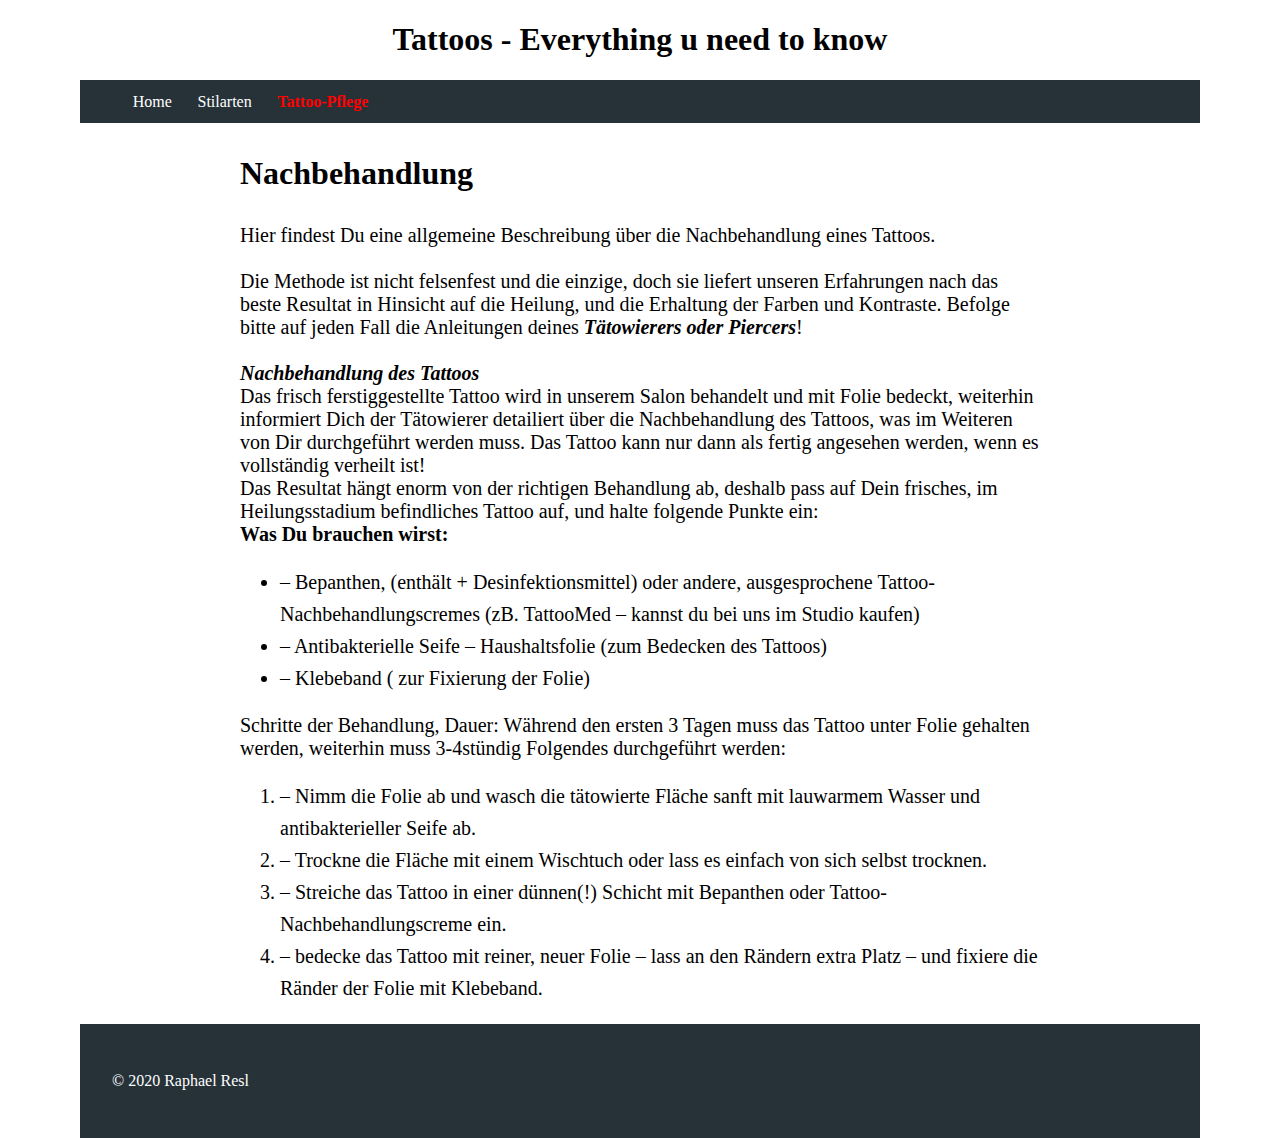
<file: tattooCare.html>
<!DOCTYPE html>
<html lang="de">
  <head>
    <meta charset="UTF-8" />
    <meta name="vieport" content="width=device-width, initial-scale=1" />
    <title>Tattoo Care</title>
    <link rel="stylesheet" href="style.css" />
  </head>

  <body>
    <header>
      <h1>Tattoos - Everything u need to know</h1>
      <nav>
        <ul>
          <li><a href="index.html">Home</a></li>
          <li><a href="tattooStyles.html">Stilarten</a></li>
          <li><a class="aktuell" href="tattooCare.html">Tattoo-Pflege</a></li>
        </ul>
      </nav>
    </header>

    <div class=tattooCare>
        <h3>Nachbehandlung</h3>
        <p>
          Hier findest Du eine allgemeine Beschreibung über die Nachbehandlung
          eines Tattoos. <br />
          <br />
          Die Methode ist nicht felsenfest und die einzige, doch sie liefert
          unseren Erfahrungen nach das beste Resultat in Hinsicht auf die
          Heilung, und die Erhaltung der Farben und Kontraste. Befolge bitte auf
          jeden Fall die Anleitungen deines
          <strong><em>Tätowierers oder Piercers</em></strong>!<br />
          <br>
          <strong><em>Nachbehandlung des Tattoos</em></strong> <br> 
          Das frisch ferstiggestellte Tattoo wird in
          unserem Salon behandelt und mit Folie bedeckt, weiterhin informiert
          Dich der Tätowierer detailiert über die Nachbehandlung des Tattoos,
          was im Weiteren von Dir durchgeführt werden muss. Das Tattoo kann nur
          dann als fertig angesehen werden, wenn es vollständig verheilt ist!<br>
          Das Resultat hängt enorm von der richtigen Behandlung ab, deshalb pass
          auf Dein frisches, im Heilungsstadium befindliches Tattoo auf, und
          halte folgende Punkte ein: <br>
          <strong>Was Du brauchen wirst: </strong>
          
          <ul>
            <li>– Bepanthen, (enthält + Desinfektionsmittel) oder andere, ausgesprochene
          Tattoo-Nachbehandlungscremes (zB. TattooMed – kannst du bei uns im
          Studio kaufen)</li>
            <li> – Antibakterielle Seife – Haushaltsfolie (zum Bedecken
          des Tattoos)</li> 
            <li>– Klebeband ( zur Fixierung der Folie) </li>
        </ul>
        
          Schritte der Behandlung, Dauer:
          
          Während den ersten 3 Tagen muss das Tattoo unter
          Folie gehalten werden, weiterhin muss 3-4stündig Folgendes
          durchgeführt werden:
          <ol>
          <li>– Nimm die Folie ab und wasch die tätowierte
          Fläche sanft mit lauwarmem Wasser und antibakterieller Seife ab.</li> 
          <li>–
          Trockne die Fläche mit einem Wischtuch oder lass es einfach von sich
          selbst trocknen.</li>
          <li> – Streiche das Tattoo in einer dünnen(!) Schicht mit
          Bepanthen oder Tattoo-Nachbehandlungscreme ein.</li>
          <li> – bedecke das Tattoo
          mit reiner, neuer Folie – lass an den Rändern extra Platz – und
          fixiere die Ränder der Folie mit Klebeband.</li>
        </ol>
        
        </p>
    </div>
    <footer>
      <p>&copy; 2020 Raphael Resl</p>
    </footer>
  </body>
</html>
</file>
<file: style.css>
body {
  margin: 0 5rem;
}

header {
  text-align: center;
}

nav {
  background-color: #263238;
}

nav ul {
  margin: 0;
  display: flex;
  list-style: none;
}

nav a {
  color: #ffffff;
  display: block;
  text-decoration: none;
  padding: 0.8rem;
}

nav a.aktuell {
  font-weight: bold;
  color: #ff0000;
}

main {
  max-width: 65rem;
  display: flex;
  margin: auto;
}

article {
  width: 50%;
  line-height: 1.5rem;
}

img {
  width: 32.5rem;
}

dl {
  font-size: 2.5rem;
}

.definitions {
  font-size: 1.5rem;
  line-height: 1.5rem;
  padding: 1rem 1rem;
}

.defintionImages {
  display: flex;
  max-width: 50rem;
  height: auto;
  justify-content: space-between;
}

.tattooCare {
  max-width: 50rem;
  justify-content: center;
  margin: auto;

  font-size: 1.25rem;
}

.tattooCare h3 {
  font-size: 2rem;
}

.tattooCare li {
  line-height: 2rem;
}

footer {
  background-color: #263238;
  color: #ffffff;
  padding: 2rem;
  margin-top: 1rem;
}

@media screen and (max-width: 720px) {
  body {
    margin: 0 0.125rem;
  }

  main {
    display: block;
  }

  dl {
    line-height: normal;
  }

  article {
    width: auto;
  }
}
</file>
